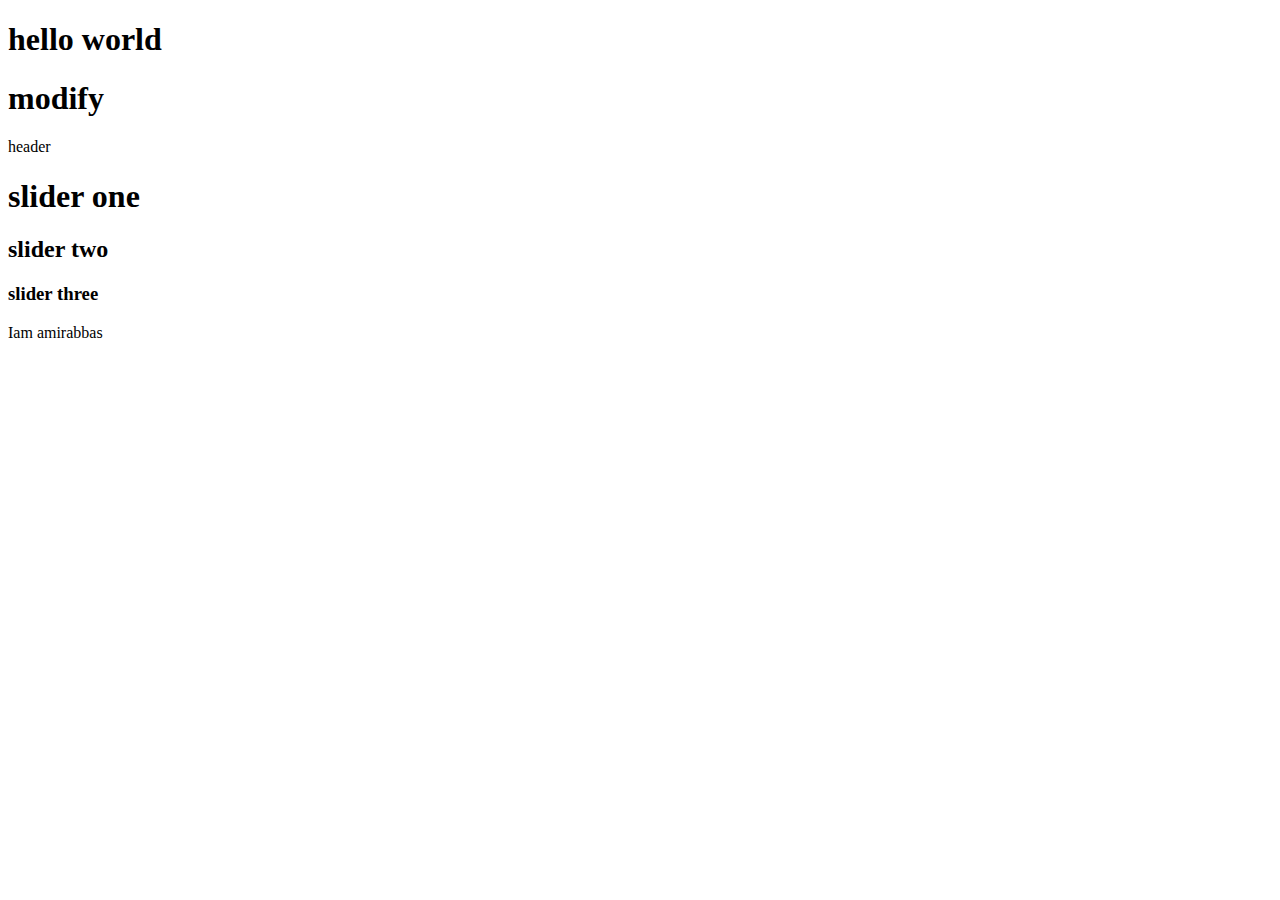
<file: neom/index.html>
<!DOCTYPE html>
<html lang="en">
<head>
    <meta charset="UTF-8">
    <meta name="viewport" content="width=, initial-scale=1.0">
    <title>Document</title>
</head>
<body>
    <h1>hello world</h1>
    <h1>modify</h1>
    <header>header</header>
    <div class="silder">
        <h1>slider one</h1>
        <h2>slider two</h2>
        <h3>slider three</h3>
    </div>
    <footer>
       Iam amirabbas
    </footer>
    <script src="script.js"></script>
</body>
</html>
</file>
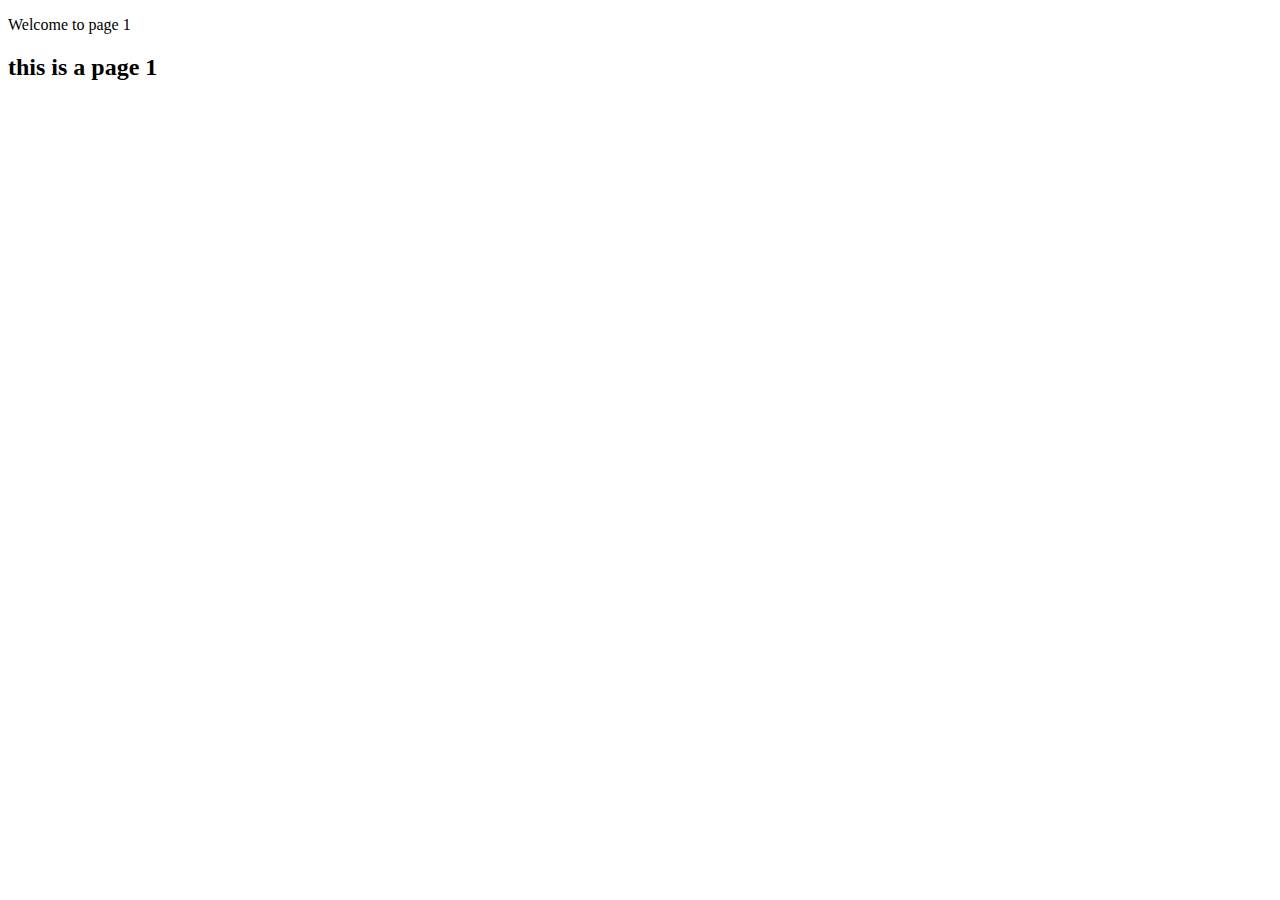
<file: jadi/page1.html>
<!DOCTYPE html>
<html lang="en">
<head>
    <meta charset="UTF-8">
    <meta name="viewport" content="width=device-width, initial-scale=1.0">
    <title>Document</title>
</head>
<body>
    <p>Welcome to page 1</p>
    <h2>this is a page 1</h2>
</body>
</html>
</file>
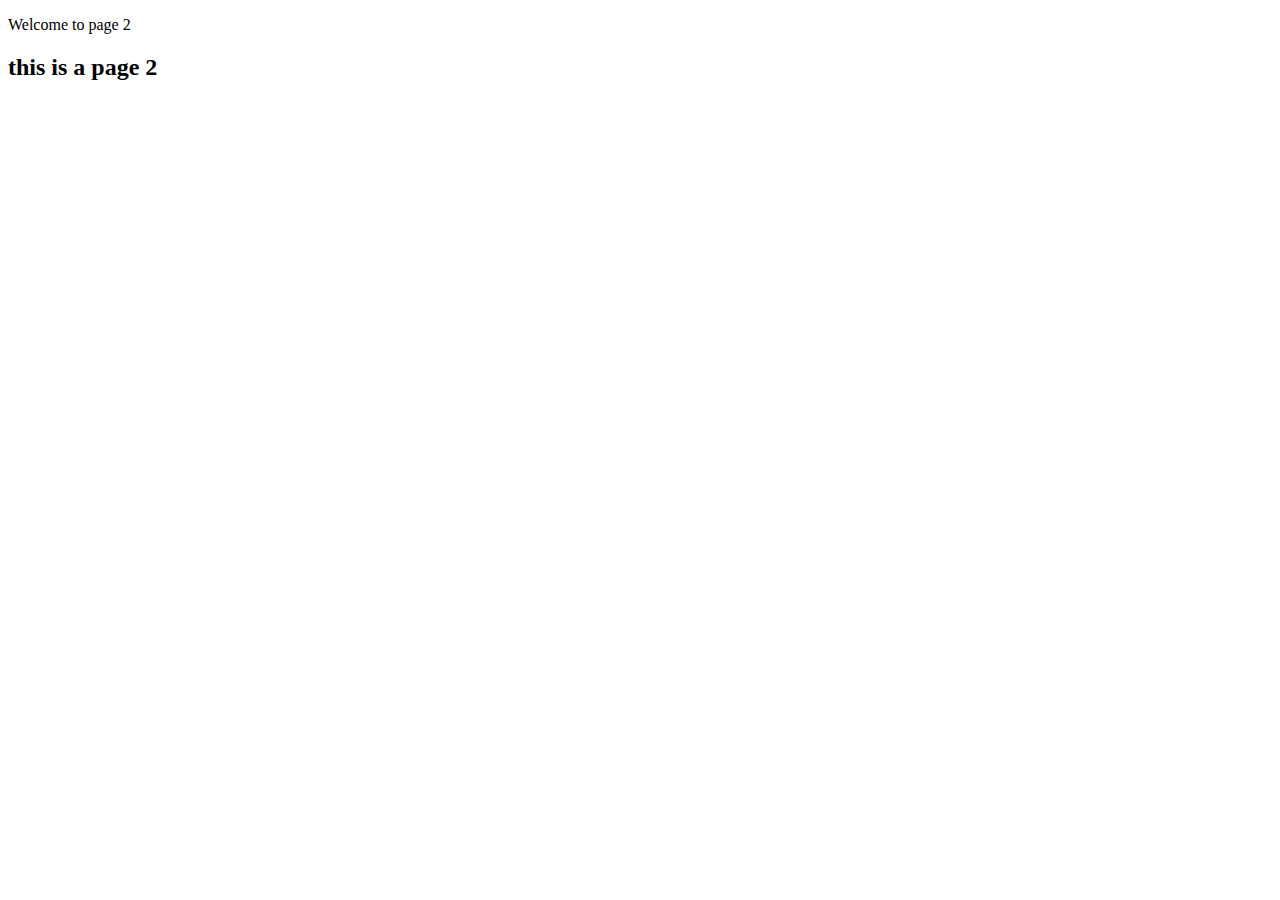
<file: jadi/page2.html>
<!DOCTYPE html>
<html lang="en">
<head>
    <meta charset="UTF-8">
    <meta name="viewport" content="width=device-width, initial-scale=1.0">
    <title>Document</title>
</head>
<body>
    <p>Welcome to page 2</p>
    <h2>this is a page 2</h2>
</body>
</html>
</file>
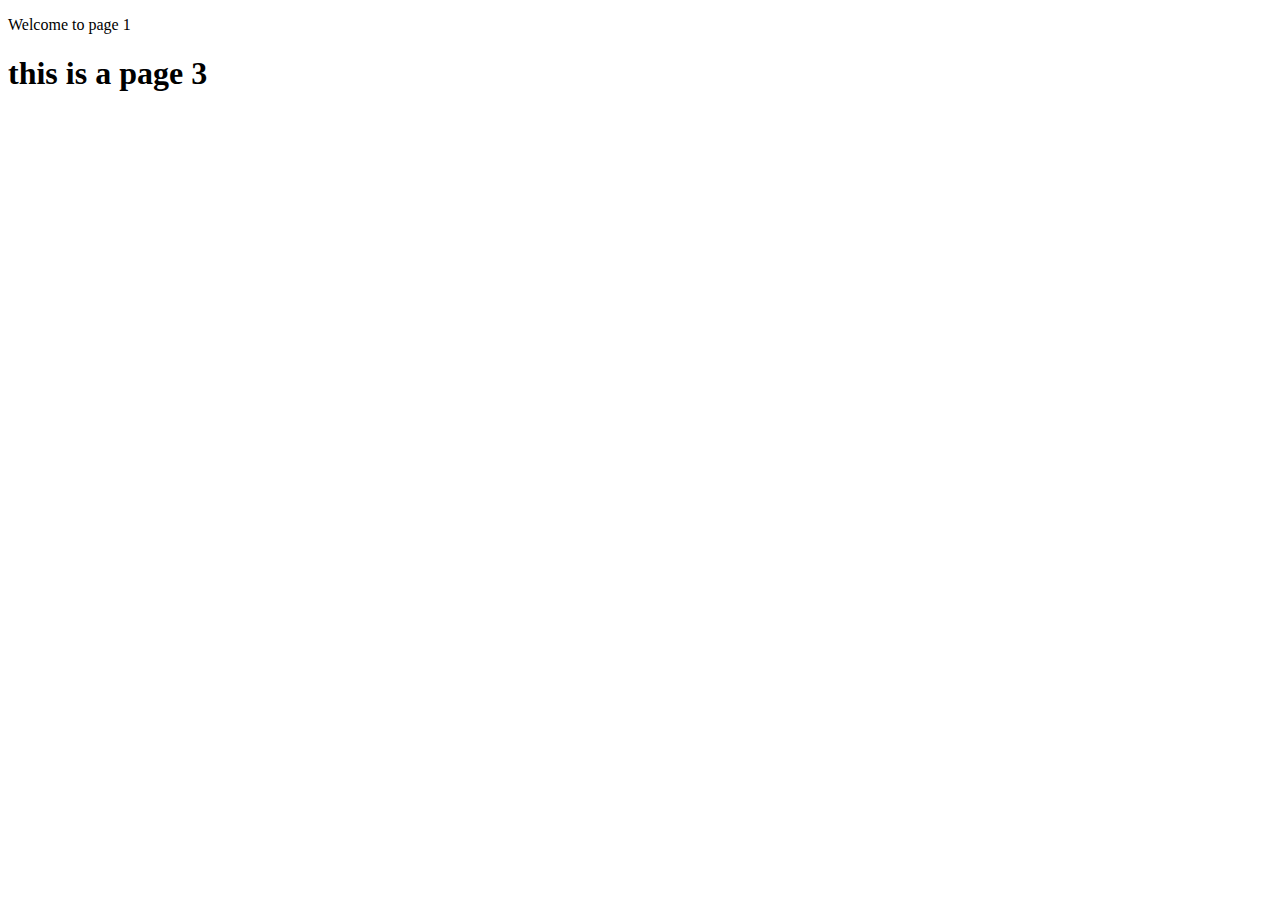
<file: jadi/page3.html>
<!DOCTYPE html>
<html lang="en">
<head>
    <meta charset="UTF-8">
    <meta name="viewport" content="width=device-width, initial-scale=1.0">
    <title>Document</title>
</head>
<body>
    <p>Welcome to page 1</p>
    <h1>this is a page 3</h1>
</body>
</html>
</file>
